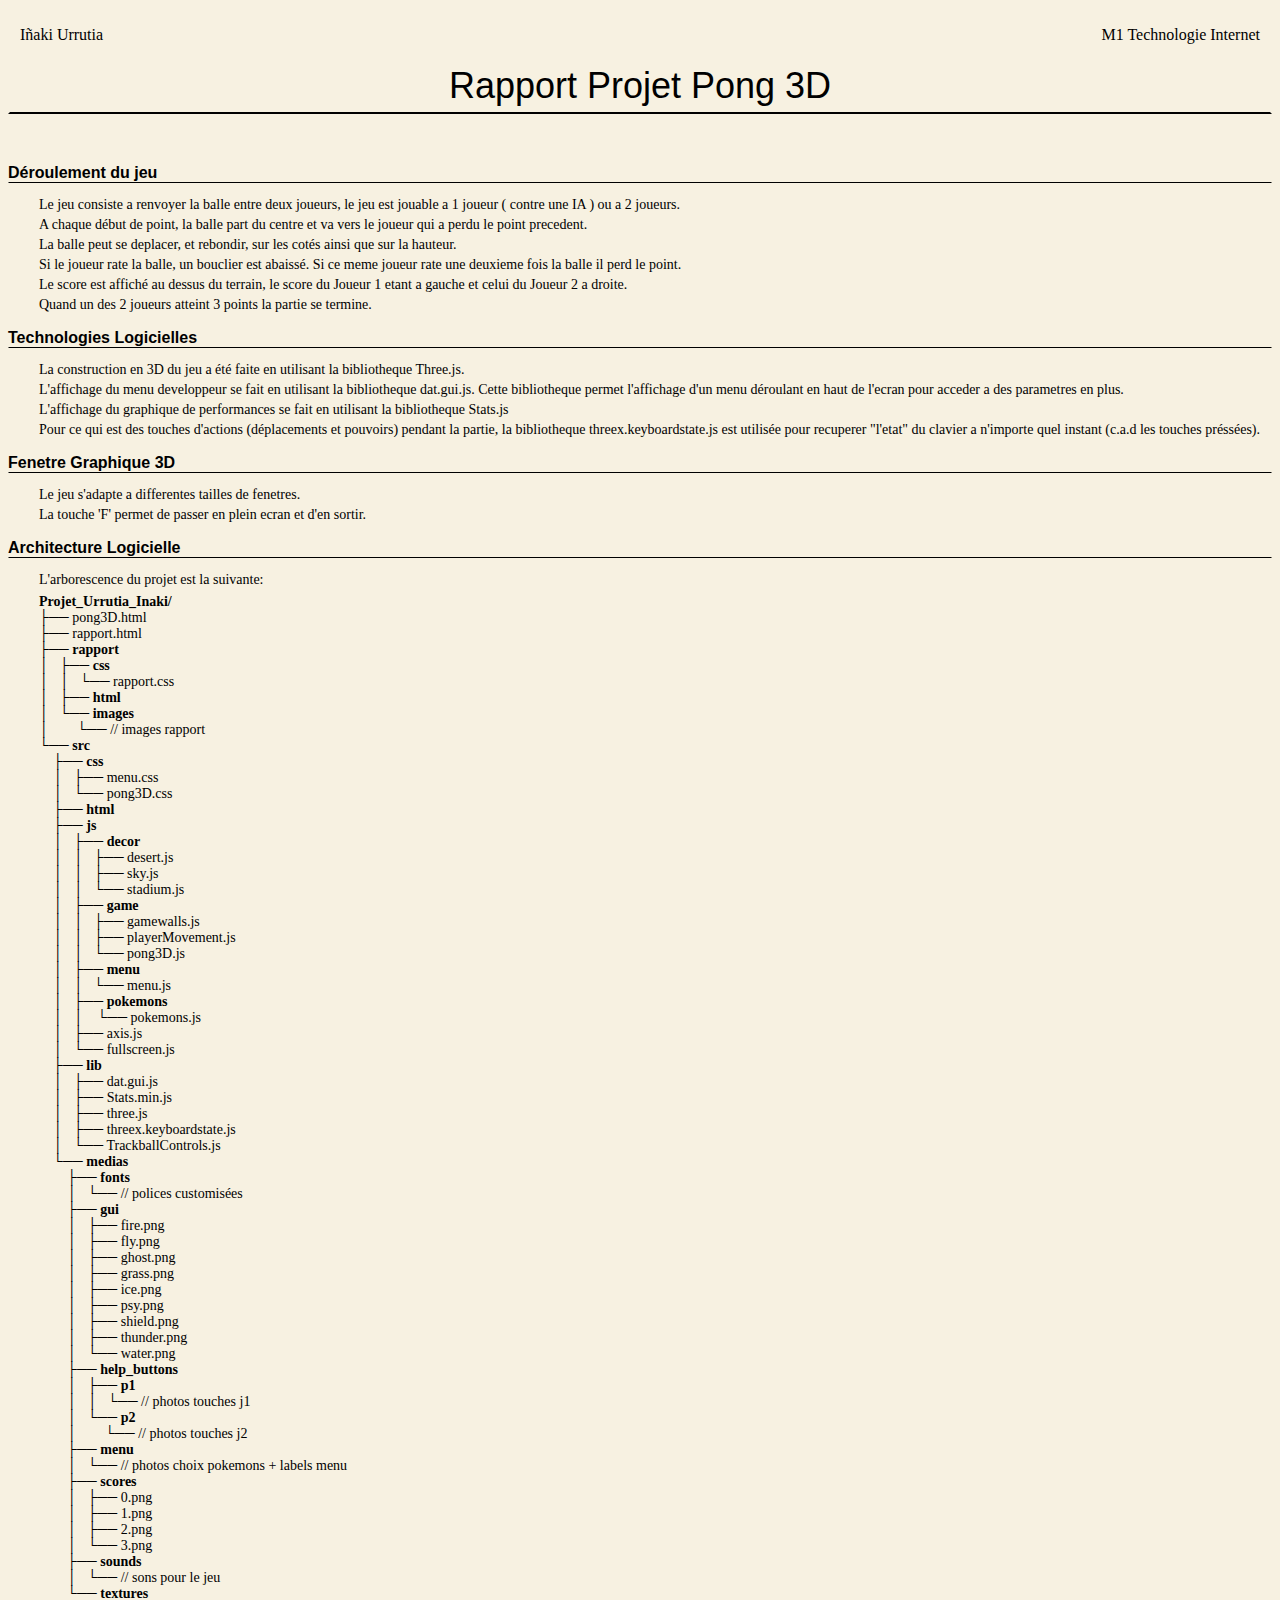
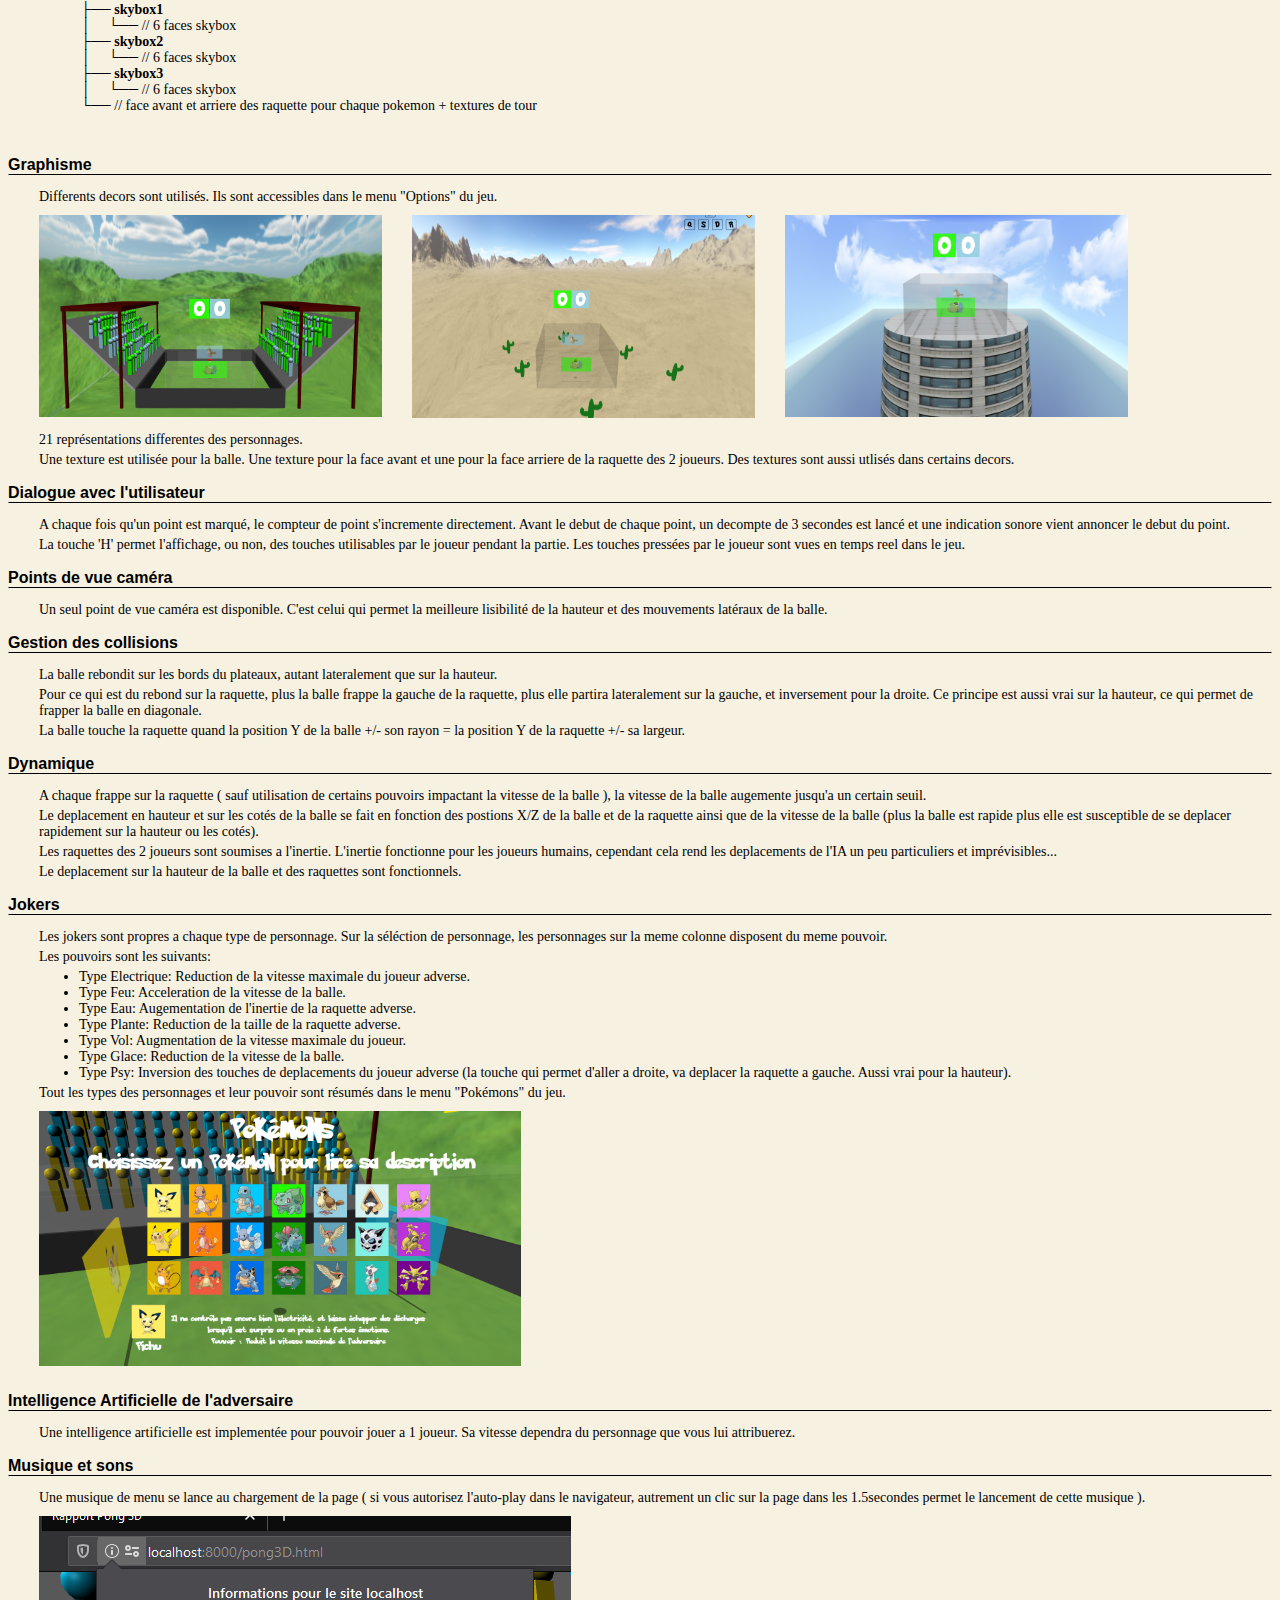
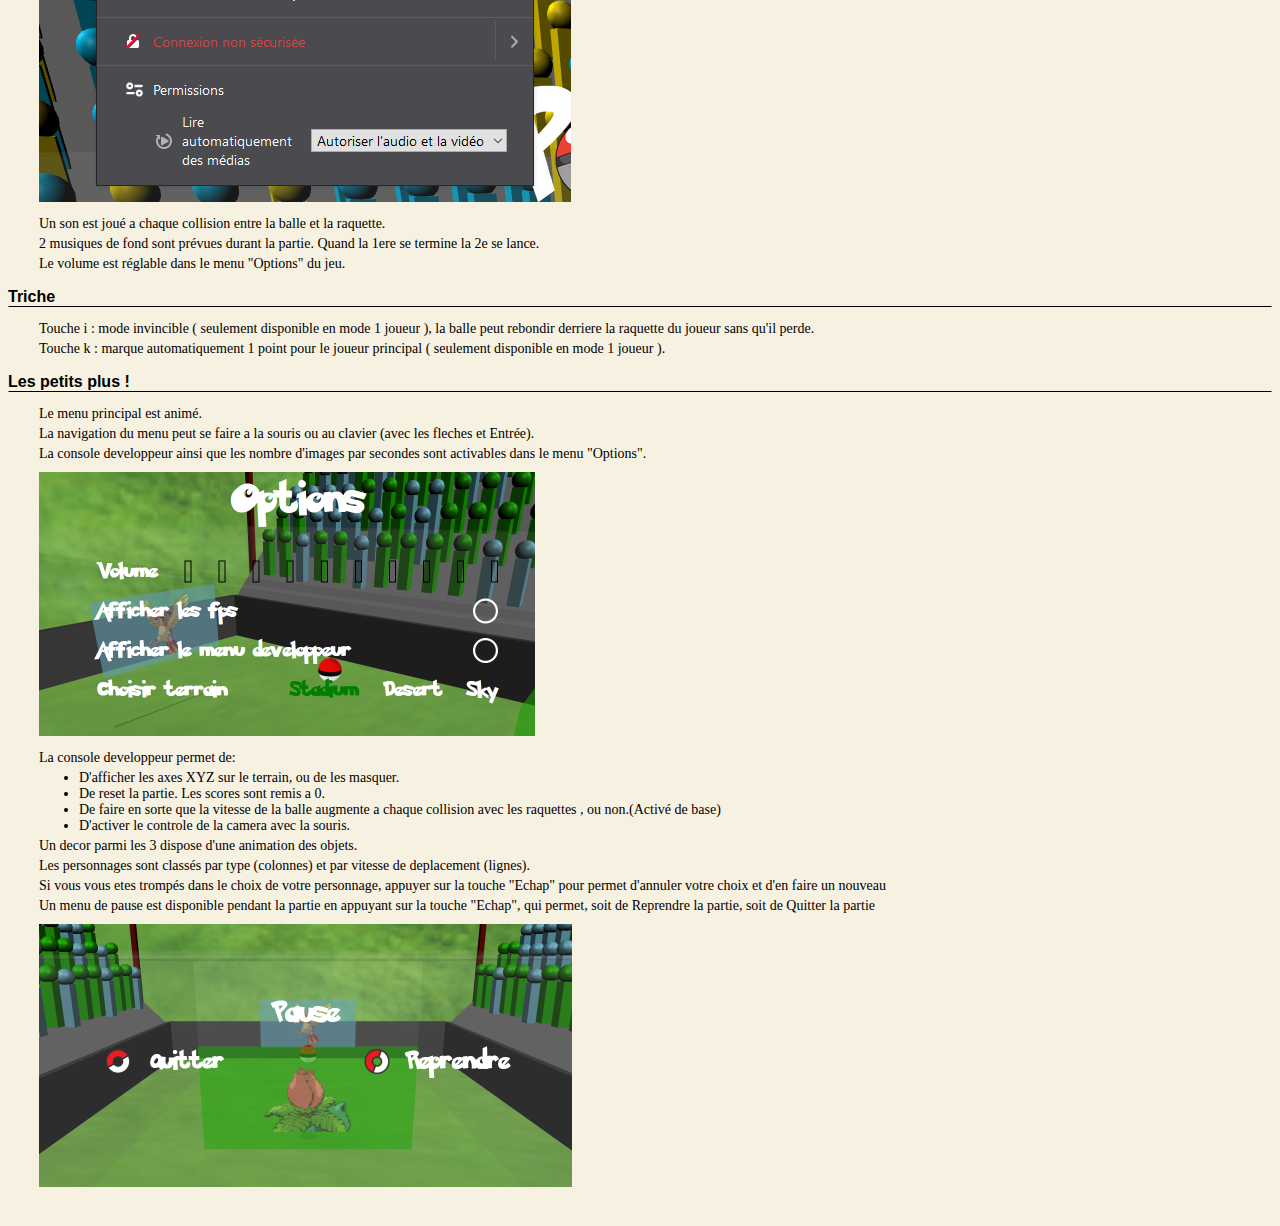
<file: rapport.html>
<!DOCTYPE HTML>
<html lang="fr">
	<head>
		<title>Rapport Pong 3D</title>
    <meta charset="utf-8"/>
    <link rel="stylesheet" href="rapport/css/rapport.css" />
  </head>
  <body>
		<header>
			<div>
				<p>
					Iñaki Urrutia
				</p>
				<p>
					M1 Technologie Internet
				</p>
			</div>
			<div>
				Rapport Projet Pong 3D
			</div>
		</header>
		<div>
			<h4>Déroulement du jeu</h4>
			<div>
				<p>Le jeu consiste a renvoyer la balle entre deux joueurs, le jeu est jouable a 1 joueur ( contre une IA ) ou a 2 joueurs.</p>
				<p>A chaque début de point, la balle part du centre et va vers le joueur qui a perdu le point precedent.</p>
				<p>La balle peut se deplacer, et rebondir, sur les cotés ainsi que sur la hauteur.</p>
				<p>Si le joueur rate la balle, un bouclier est abaissé. Si ce meme joueur rate une deuxieme fois la balle il perd le point.</p>
				<p>Le score est affiché au dessus du terrain, le score du Joueur 1 etant a gauche et celui du Joueur 2 a droite.</p>
				<p>Quand un des 2 joueurs atteint 3 points la partie se termine.</p>
			</div>
		</div>
		<div>
			<h4>Technologies Logicielles</h4>
			<div>
				<p>La construction en 3D du jeu a été faite en utilisant la bibliotheque Three.js.</p>
				<p>L'affichage du menu developpeur se fait en utilisant la bibliotheque dat.gui.js. Cette bibliotheque permet l'affichage d'un menu déroulant en haut de l'ecran pour acceder a des parametres en plus.</p>
				<p>L'affichage du graphique de performances se fait en utilisant la bibliotheque Stats.js</p>
				<p>Pour ce qui est des touches d'actions (déplacements et pouvoirs) pendant la partie, la bibliotheque threex.keyboardstate.js est utilisée pour recuperer "l'etat" du clavier a n'importe quel instant (c.a.d les touches préssées).</p>
			</div>
		</div>
		<div>
			<h4>Fenetre Graphique 3D</h4>
			<div>
				<p>Le jeu s'adapte a differentes tailles de fenetres.</p>
				<p>La touche 'F' permet de passer en plein ecran et d'en sortir.</p>
			</div>
		</div>
		<div>
			<h4>Architecture Logicielle</h4>
			<div style="font-family: Verdana; font-size: 14px;">
				<p>L'arborescence du projet est la suivante:</p>
				<br>
				<div id="tree">
		      <span style="font-weight:bold">Projet_Urrutia_Inaki/</span><br>
		      ├── <span>pong3D.html</span><br>
					├── <span>rapport.html</span><br>
		      ├── <span style="font-weight:bold">rapport</span><br>
		      │&nbsp;&nbsp; ├── <span style="font-weight:bold">css</span><br>
					│&nbsp; &nbsp;│&nbsp;&nbsp; └── <span>rapport.css</span><br>
		      │&nbsp;&nbsp; ├── <span style="font-weight:bold">html</span><br>
		      │&nbsp;&nbsp; └── <span style="font-weight:bold">images</span><br>
					│&nbsp; &nbsp; &nbsp; &nbsp; └── <span>// images rapport</span><br>
		      └── <span style="font-weight:bold">src</span><br>
		      &nbsp;&nbsp;&nbsp; ├── <span style="font-weight:bold">css</span><br>
					&nbsp; &nbsp;&nbsp;│&nbsp;&nbsp; ├── <span>menu.css</span><br>
					&nbsp; &nbsp;&nbsp;│&nbsp;&nbsp; └── <span>pong3D.css</span><br>
		      &nbsp;&nbsp;&nbsp; ├── <span style="font-weight:bold">html</span><br>
		      &nbsp;&nbsp;&nbsp; ├── <span style="font-weight:bold">js</span><br>
					&nbsp; &nbsp;&nbsp;│&nbsp;&nbsp; ├── <span style="font-weight:bold">decor</span><br>
					&nbsp; &nbsp;&nbsp;│ &nbsp;&nbsp;│&nbsp;&nbsp; ├── <span>desert.js</span><br>
					&nbsp; &nbsp;&nbsp;│ &nbsp;&nbsp;│&nbsp;&nbsp; ├── <span>sky.js</span><br>
					&nbsp; &nbsp;&nbsp;│ &nbsp;&nbsp;│&nbsp;&nbsp; └── <span>stadium.js</span><br>
					&nbsp; &nbsp;&nbsp;│&nbsp;&nbsp; ├── <span style="font-weight:bold">game</span><br>
					&nbsp; &nbsp;&nbsp;│ &nbsp;&nbsp;│&nbsp;&nbsp; ├── <span>gamewalls.js</span><br>
					&nbsp; &nbsp;&nbsp;│ &nbsp;&nbsp;│&nbsp;&nbsp; ├── <span>playerMovement.js</span><br>
					&nbsp; &nbsp;&nbsp;│ &nbsp;&nbsp;│&nbsp;&nbsp; └── <span>pong3D.js</span><br>
					&nbsp; &nbsp;&nbsp;│&nbsp;&nbsp; ├── <span style="font-weight:bold">menu</span><br>
					&nbsp; &nbsp;&nbsp;│ &nbsp;&nbsp;│&nbsp;&nbsp; └── <span>menu.js</span><br>
					&nbsp; &nbsp;&nbsp;│&nbsp;&nbsp; ├── <span style="font-weight:bold">pokemons</span><br>
					&nbsp; &nbsp;&nbsp;│ &nbsp;&nbsp;│&nbsp; &nbsp; └── <span>pokemons.js</span><br>
					&nbsp; &nbsp;&nbsp;│&nbsp;&nbsp; ├── <span>axis.js</span><br>
					&nbsp; &nbsp;&nbsp;│&nbsp;&nbsp; └── <span>fullscreen.js</span><br>
		      &nbsp;&nbsp;&nbsp; ├── <span style="font-weight:bold">lib</span><br>
					&nbsp; &nbsp;&nbsp;│&nbsp;&nbsp; ├── <span>dat.gui.js</span><br>
					&nbsp; &nbsp;&nbsp;│&nbsp;&nbsp; ├── <span>Stats.min.js</span><br>
					&nbsp; &nbsp;&nbsp;│&nbsp;&nbsp; ├── <span>three.js</span><br>
					&nbsp; &nbsp;&nbsp;│&nbsp;&nbsp; ├── <span>threex.keyboardstate.js</span><br>
					&nbsp; &nbsp;&nbsp;│&nbsp;&nbsp; └── <span>TrackballControls.js</span><br>
		      &nbsp;&nbsp;&nbsp; └── <span style="font-weight:bold">medias</span><br>
					&nbsp;&nbsp;&nbsp;&nbsp;&nbsp;&nbsp;&nbsp; ├── <span style="font-weight:bold">fonts</span><br>
					&nbsp;&nbsp;&nbsp;&nbsp;&nbsp;&nbsp; &nbsp;│&nbsp;&nbsp; └── <span>// polices customisées</span><br>
		      &nbsp;&nbsp;&nbsp;&nbsp;&nbsp;&nbsp;&nbsp; ├── <span style="font-weight:bold">gui</span><br>
					&nbsp;&nbsp;&nbsp;&nbsp;&nbsp;&nbsp; &nbsp;│&nbsp;&nbsp; ├── <span>fire.png</span><br>
					&nbsp;&nbsp;&nbsp;&nbsp;&nbsp;&nbsp; &nbsp;│&nbsp;&nbsp; ├── <span>fly.png</span><br>
					&nbsp;&nbsp;&nbsp;&nbsp;&nbsp;&nbsp; &nbsp;│&nbsp;&nbsp; ├── <span>ghost.png</span><br>
					&nbsp;&nbsp;&nbsp;&nbsp;&nbsp;&nbsp; &nbsp;│&nbsp;&nbsp; ├── <span>grass.png</span><br>
					&nbsp;&nbsp;&nbsp;&nbsp;&nbsp;&nbsp; &nbsp;│&nbsp;&nbsp; ├── <span>ice.png</span><br>
					&nbsp;&nbsp;&nbsp;&nbsp;&nbsp;&nbsp; &nbsp;│&nbsp;&nbsp; ├── <span>psy.png</span><br>
					&nbsp;&nbsp;&nbsp;&nbsp;&nbsp;&nbsp; &nbsp;│&nbsp;&nbsp; ├── <span>shield.png</span><br>
					&nbsp;&nbsp;&nbsp;&nbsp;&nbsp;&nbsp; &nbsp;│&nbsp;&nbsp; ├── <span>thunder.png</span><br>
					&nbsp;&nbsp;&nbsp;&nbsp;&nbsp;&nbsp; &nbsp;│&nbsp;&nbsp; └── <span>water.png</span><br>
		      &nbsp;&nbsp;&nbsp;&nbsp;&nbsp;&nbsp;&nbsp; ├── <span style="font-weight:bold">help_buttons</span><br>
					&nbsp;&nbsp;&nbsp;&nbsp;&nbsp;&nbsp; &nbsp;│&nbsp;&nbsp; ├── <span style="font-weight:bold">p1</span><br>
					&nbsp;&nbsp;&nbsp;&nbsp;&nbsp;&nbsp; &nbsp;│&nbsp;&nbsp;&nbsp;│&nbsp;&nbsp; └── <span>// photos touches j1</span><br>
					&nbsp;&nbsp;&nbsp;&nbsp;&nbsp;&nbsp; &nbsp;│&nbsp;&nbsp; └── <span style="font-weight:bold">p2</span><br>
					&nbsp;&nbsp;&nbsp;&nbsp;&nbsp;&nbsp; &nbsp;│&nbsp;&nbsp; &nbsp;&nbsp;&nbsp;&nbsp; └── <span>// photos touches j2</span><br>
					&nbsp;&nbsp;&nbsp;&nbsp;&nbsp;&nbsp;&nbsp; ├── <span style="font-weight:bold">menu</span><br>
					&nbsp;&nbsp;&nbsp;&nbsp;&nbsp;&nbsp; &nbsp;│&nbsp;&nbsp; └── <span>// photos choix pokemons + labels menu</span><br>
					&nbsp;&nbsp;&nbsp;&nbsp;&nbsp;&nbsp;&nbsp; ├── <span style="font-weight:bold">scores</span><br>
					&nbsp;&nbsp;&nbsp;&nbsp;&nbsp;&nbsp; &nbsp;│&nbsp;&nbsp; ├── <span>0.png</span><br>
					&nbsp;&nbsp;&nbsp;&nbsp;&nbsp;&nbsp; &nbsp;│&nbsp;&nbsp; ├── <span>1.png</span><br>
					&nbsp;&nbsp;&nbsp;&nbsp;&nbsp;&nbsp; &nbsp;│&nbsp;&nbsp; ├── <span>2.png</span><br>
					&nbsp;&nbsp;&nbsp;&nbsp;&nbsp;&nbsp; &nbsp;│&nbsp;&nbsp; └── <span>3.png</span><br>
					&nbsp;&nbsp;&nbsp;&nbsp;&nbsp;&nbsp;&nbsp; ├── <span style="font-weight:bold">sounds</span><br>
					&nbsp;&nbsp;&nbsp;&nbsp;&nbsp;&nbsp; &nbsp;│&nbsp;&nbsp; └── <span>// sons pour le jeu</span><br>
		      &nbsp;&nbsp;&nbsp;&nbsp;&nbsp;&nbsp;&nbsp; └── <span style="font-weight:bold">textures</span><br>
					&nbsp;&nbsp;&nbsp;&nbsp;&nbsp;&nbsp; &nbsp; &nbsp;&nbsp; ├── <span style="font-weight:bold">skybox1</span><br>
					&nbsp;&nbsp;&nbsp;&nbsp;&nbsp;&nbsp; &nbsp; &nbsp;&nbsp; │&nbsp;&nbsp;&nbsp;&nbsp; └── <span>// 6 faces skybox</span><br>
					&nbsp;&nbsp;&nbsp;&nbsp;&nbsp;&nbsp; &nbsp; &nbsp;&nbsp; ├── <span style="font-weight:bold">skybox2</span><br>
					&nbsp;&nbsp;&nbsp;&nbsp;&nbsp;&nbsp; &nbsp; &nbsp;&nbsp; │&nbsp;&nbsp;&nbsp;&nbsp; └── <span>// 6 faces skybox</span><br>
					&nbsp;&nbsp;&nbsp;&nbsp;&nbsp;&nbsp; &nbsp; &nbsp;&nbsp; ├── <span style="font-weight:bold">skybox3</span><br>
					&nbsp;&nbsp;&nbsp;&nbsp;&nbsp;&nbsp; &nbsp; &nbsp;&nbsp; │&nbsp;&nbsp;&nbsp;&nbsp; └── <span>// 6 faces skybox</span><br>
					&nbsp;&nbsp;&nbsp;&nbsp;&nbsp;&nbsp; &nbsp; &nbsp;&nbsp; └── <span>// face avant et arriere des raquette pour chaque pokemon + textures de tour</span><br><br>
				</div>
			</div>
		</div>
		<div>
			<h4>Graphisme</h4>
			<div>
				<p>Differents decors sont utilisés. Ils sont accessibles dans le menu "Options" du jeu.</p>
				<div id="decors">
					<div id="stadium"></div>
					<div id="desert"></div>
					<div id="sky"></div>
				</div>
				<p>21 représentations differentes des personnages.</p>
				<p>Une texture est utilisée pour la balle. Une texture pour la face avant et une pour la face arriere de la raquette des 2 joueurs. Des textures sont aussi utlisés dans certains decors.</p>
			</div>
		</div>
		<div>
			<h4>Dialogue avec l'utilisateur</h4>
			<div>
				<p>A chaque fois qu'un point est marqué, le compteur de point s'incremente directement. Avant le debut de chaque point, un decompte de 3 secondes est lancé et une indication sonore vient annoncer le debut du point.</p>
				<p>La touche 'H' permet l'affichage, ou non, des touches utilisables par le joueur pendant la partie. Les touches pressées par le joueur sont vues en temps reel dans le jeu.</p>
			</div>
		</div>
		<div>
			<h4>Points de vue caméra</h4>
			<div>
				<p>Un seul point de vue caméra est disponible. C'est celui qui permet la meilleure lisibilité de la hauteur et des mouvements latéraux de la balle.</p>
			</div>
		</div>
		<div>
			<h4>Gestion des collisions</h4>
			<div>
				<p>La balle rebondit sur les bords du plateaux, autant lateralement que sur la hauteur.</p>
				<p>Pour ce qui est du rebond sur la raquette, plus la balle frappe la gauche de la raquette, plus elle partira lateralement sur la gauche, et inversement pour la droite. Ce principe est aussi vrai sur la hauteur, ce qui permet de frapper la balle en diagonale.</p>
				<p>La balle touche la raquette quand la position Y de la balle +/- son rayon = la position Y de la raquette +/- sa largeur.</p>
			</div>
		</div>
		<div>
			<h4>Dynamique</h4>
			<div>
				<p>A chaque frappe sur la raquette ( sauf utilisation de certains pouvoirs impactant la vitesse de la balle ), la vitesse de la balle augemente jusqu'a un certain seuil.</p>
				<p>Le deplacement en hauteur et sur les cotés de la balle se fait en fonction des postions X/Z de la balle et de la raquette ainsi que de la vitesse de la balle (plus la balle est rapide plus elle est susceptible de se deplacer rapidement sur la hauteur ou les cotés).</p>
				<p>Les raquettes des 2 joueurs sont soumises a l'inertie. L'inertie fonctionne pour les joueurs humains, cependant cela rend les deplacements de l'IA un peu particuliers et imprévisibles...</p>
				<p>Le deplacement sur la hauteur de la balle et des raquettes sont fonctionnels.</p>
			</div>
		</div>
		<div>
			<h4>Jokers</h4>
			<div>
				<p>Les jokers sont propres a chaque type de personnage. Sur la séléction de personnage, les personnages sur la meme colonne disposent du meme pouvoir.</p>
				<p>Les pouvoirs sont les suivants:</p>
				<ul>
					<li>Type Electrique: Reduction de la vitesse maximale du joueur adverse.</li>
					<li>Type Feu: Acceleration de la vitesse de la balle.</li>
					<li>Type Eau: Augementation de l'inertie de la raquette adverse.</li>
					<li>Type Plante: Reduction de la taille de la raquette adverse.</li>
					<li>Type Vol: Augmentation de la vitesse maximale du joueur.</li>
					<li>Type Glace: Reduction de la vitesse de la balle.</li>
					<li>Type Psy: Inversion des touches de deplacements du joueur adverse (la touche qui permet d'aller a droite, va deplacer la raquette a gauche. Aussi vrai pour la hauteur).</li>
				</ul>
				<p>Tout les types des personnages et leur pouvoir sont résumés dans le menu "Pokémons" du jeu.</p>
				<div id="pokemons"></div>
			</div>
		</div>
		<div>
			<h4>Intelligence Artificielle de l'adversaire</h4>
			<div>
				<p>Une intelligence artificielle est implementée pour pouvoir jouer a 1 joueur. Sa vitesse dependra du personnage que vous lui attribuerez.</p>
			</div>
		</div>
		<div>
			<h4>Musique et sons</h4>
			<div>
				<p>Une musique de menu se lance au chargement de la page ( si vous autorisez l'auto-play dans le navigateur, autrement un clic sur la page dans les 1.5secondes permet le lancement de cette musique ).</p>
				<div id="autoplay"></div>
				<p>Un son est joué a chaque collision entre la balle et la raquette.</p>
				<p>2 musiques de fond sont prévues durant la partie. Quand la 1ere se termine la 2e se lance.</p>
				<p>Le volume est réglable dans le menu "Options" du jeu.</p>
			</div>
		</div>
		<div>
			<h4>Triche</h4>
			<div>
				<p>Touche i : mode invincible ( seulement disponible en mode 1 joueur ), la balle peut rebondir derriere la raquette du joueur sans qu'il perde.</p>
				<p>Touche k : marque automatiquement 1 point pour le joueur principal ( seulement disponible en mode 1 joueur ).</p>
			</div>
		</div>
		<div>
			<h4>Les petits plus !</h4>
			<div>
				<p>Le menu principal est animé.</p>
				<p>La navigation du menu peut se faire a la souris ou au clavier (avec les fleches et Entrée).</p>
				<p>La console developpeur ainsi que les nombre d'images par secondes sont activables dans le menu "Options".</p>
				<div id="options"></div>
				<p>La console developpeur permet de:</p>
				<ul>
					<li>D'afficher les axes XYZ sur le terrain, ou de les masquer.</li>
					<li>De reset la partie. Les scores sont remis a 0.</li>
					<li>De faire en sorte que la vitesse de la balle augmente a chaque collision avec les raquettes , ou non.(Activé de base)</li>
					<li>D'activer le controle de la camera avec la souris.</li>
				</ul>
				<p>Un decor parmi les 3 dispose d'une animation des objets.</p>
				<p>Les personnages sont classés par type (colonnes) et par vitesse de deplacement (lignes).</p>
				<p>Si vous vous etes trompés dans le choix de votre personnage, appuyer sur la touche "Echap" pour permet d'annuler votre choix et d'en faire un nouveau</p>
				<p>Un menu de pause est disponible pendant la partie en appuyant sur la touche "Echap", qui permet, soit de Reprendre la partie, soit de Quitter la partie</p>
				<div id="pause"></div>
			</div>
		</div>
  </body>
</html
</file>
<file: rapport/css/rapport.css>
html{
  background-color: #f7f1e1;
  height: auto;
  width: auto;
  font-family: Arial Black,Verdana,sans-serif,Arial,Helvetica;;
}
header{
  border-style: solid;
  border-width: 2px;
  border-top-color: transparent;
  border-right-color: transparent;
  border-bottom-color: black;
  border-left-color: transparent;
}
header > div:nth-child(1){
  display: flex;
}
header > div > p{
  width: 250px;
  padding: 0px 10px;
  font-family: Verdana;
}
header > div > p:nth-child(2){
  text-align: right;
  margin-right:0px;
  margin-left: auto;
}
header > div ~ div{
  font-size: 36px;
  text-align: center;
  padding: 5px 0px;
}
h4{
  margin-bottom: 0px;
  margin-top: 25px;
}
body>div:nth-child(2){
  margin-top: 50px;
}
body>div:nth-child(n)>div{
  border-style: solid;
  border-width: 1px;
  border-top-color: black;
  border-right-color: transparent;
  border-bottom-color: transparent;
  border-left-color: transparent;
}
body>div:nth-child(n)>div>p, ul{
  margin-left: 30px;
  font-family: Verdana;
  font-size: 14px;
  margin-bottom: -10px;
}
#tree{
  margin-left: 30px;
}
#decors{
  display: flex;
}
#stadium{
  margin-top: 20px;
  margin-left: 30px;
  background-image: url('../images/stadium.png');
  width: 343px;
  height: 203px;
  background-size: 343px;
  background-repeat: no-repeat;
}
#desert{
  margin-top: 20px;
  margin-left: 30px;
  background-image: url('../images/desert.png');
  width:343px;
  height: 203px;
  background-size: 343px;
  background-repeat: no-repeat;
}
#sky{
  margin-top: 20px;
  margin-left: 30px;
  background-image: url('../images/sky.png');
  width: 343px;
  height: 203px;
  background-size:343px;
  background-repeat: no-repeat;
}
#autoplay{
  margin-top: 20px;
  margin-left: 30px;
  background-image: url('../images/autoplay.png');
  width: 532px;
  height: 286px;
  background-size: 532px;
  background-repeat: no-repeat;
}
#pokemons{
  margin-top: 20px;
  margin-left: 30px;
  background-image: url('../images/menu_pokemon.png');
  width: 482px;
  height: 255px;
  background-size: 482px;
  background-repeat: no-repeat;
}
#options{
  margin-top: 20px;
  margin-left: 30px;
  background-image: url('../images/menu_options.png');
  width: 496px;
  height: 264px;
  background-size: 496px;
  background-repeat: no-repeat;
}
#pause{
  margin-top: 20px;
  margin-left: 30px;
  background-image: url('../images/menu_pause.png');
  width: 533px;
  height: 263px;
  background-size: 533px;
  background-repeat: no-repeat;
  margin-bottom: 30px;
}
</file>
